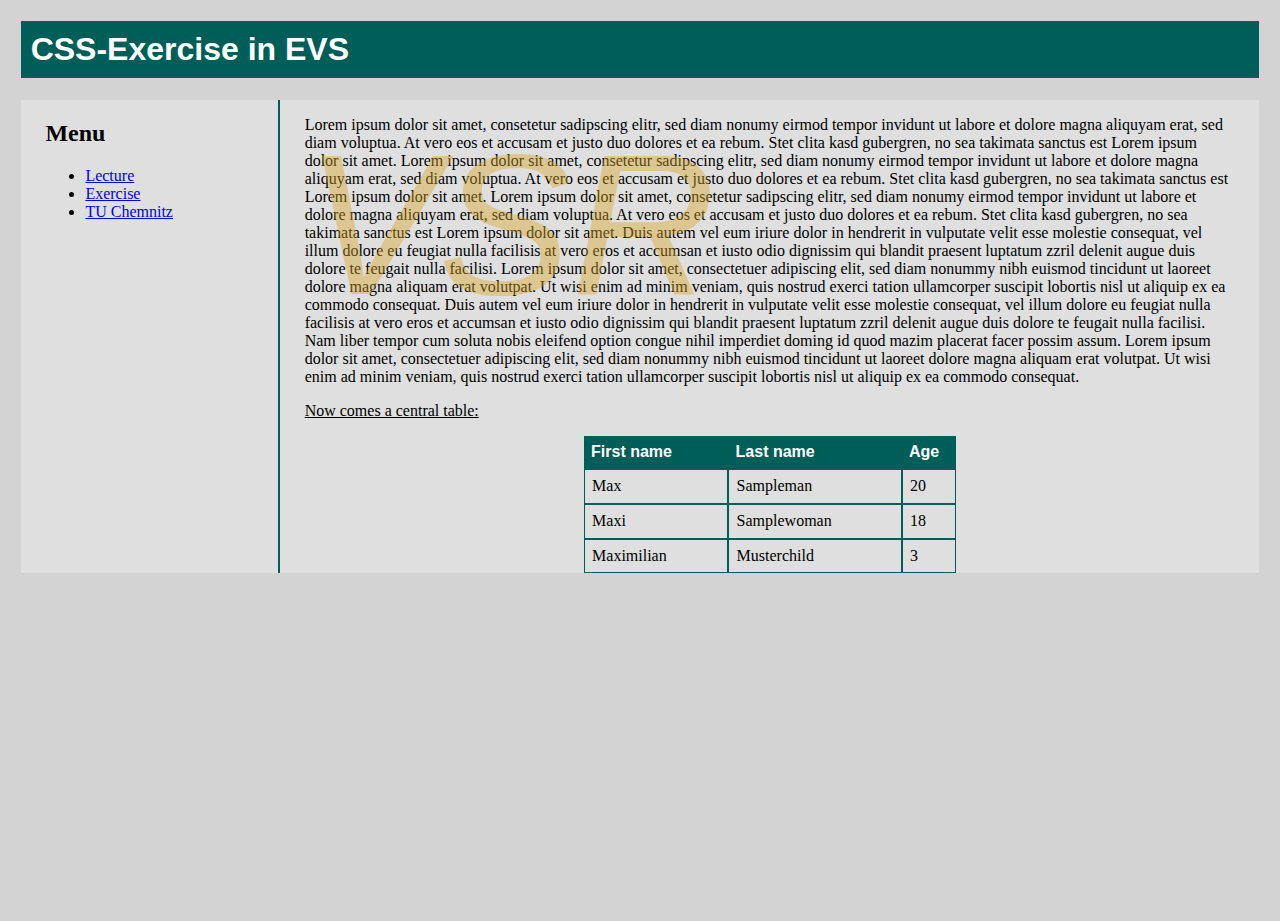
<file: Entwurf verteilter Systeme/Uebungen/Uebung1/example1.html>
<!DOCTYPE html>
<html lang="de-DE">
    <head>
        <meta charset="UTF-8" />
        <link rel="stylesheet" type="text/css" href="style.css">
    </head>
    <body>
        <h1>CSS-Exercise in EVS</h1>
        <div id="wrapper">
            <div id="left">
                <h2>Menu</h2>
                <ul>
                    <li><a href="#">Lecture</a></li>
                    <li><a href="#">Exercise</a></li>
                    <li><a href="#">TU Chemnitz</a></li>
                </ul>
            </div>
            <div id="right">
                <p class="backgroundText">VSR</p>
                <p class="foregroundText">
                    Lorem ipsum dolor sit amet, consetetur sadipscing elitr, sed diam nonumy eirmod tempor invidunt ut labore et dolore magna aliquyam erat, sed diam voluptua. At vero eos et accusam et justo duo dolores et ea rebum. Stet clita kasd gubergren, no sea takimata sanctus est Lorem ipsum dolor sit amet. Lorem ipsum dolor sit amet, consetetur sadipscing elitr, sed diam nonumy eirmod tempor invidunt ut labore et dolore magna aliquyam erat, sed diam voluptua. At vero eos et accusam et justo duo dolores et ea rebum. Stet clita kasd gubergren, no sea takimata sanctus est Lorem ipsum dolor sit amet. Lorem ipsum dolor sit amet, consetetur sadipscing elitr, sed diam nonumy eirmod tempor invidunt ut labore et dolore magna aliquyam erat, sed diam voluptua. At vero eos et accusam et justo duo dolores et ea rebum. Stet clita kasd gubergren, no sea takimata sanctus est Lorem ipsum dolor sit amet.
                    Duis autem vel eum iriure dolor in hendrerit in vulputate velit esse molestie consequat, vel illum dolore eu feugiat nulla facilisis at vero eros et accumsan et iusto odio dignissim qui blandit praesent luptatum zzril delenit augue duis dolore te feugait nulla facilisi. Lorem ipsum dolor sit amet, consectetuer adipiscing elit, sed diam nonummy nibh euismod tincidunt ut laoreet dolore magna aliquam erat volutpat.
                    Ut wisi enim ad minim veniam, quis nostrud exerci tation ullamcorper suscipit lobortis nisl ut aliquip ex ea commodo consequat. Duis autem vel eum iriure dolor in hendrerit in vulputate velit esse molestie consequat, vel illum dolore eu feugiat nulla facilisis at vero eros et accumsan et iusto odio dignissim qui blandit praesent luptatum zzril delenit augue duis dolore te feugait nulla facilisi.
                    Nam liber tempor cum soluta nobis eleifend option congue nihil imperdiet doming id quod mazim placerat facer possim assum. Lorem ipsum dolor sit amet, consectetuer adipiscing elit, sed diam nonummy nibh euismod tincidunt ut laoreet dolore magna aliquam erat volutpat. Ut wisi enim ad minim veniam, quis nostrud exerci tation ullamcorper suscipit lobortis nisl ut aliquip ex ea commodo consequat.
                </p>
                <p><u>Now comes a central table:</u></p>
                <table>
                    <tr>
                        <th>First name</th>
                        <th>Last name</th>
                        <th>Age</th>
                    </tr>
                    <tr>
                        <td>Max</td>
                        <td>Sampleman</td>
                        <td>20</td>
                    </tr>
                    <tr>
                        <td>Maxi</td>
                        <td>Samplewoman</td>
                        <td>18</td>
                    </tr>
                    <tr>
                        <td>Maximilian</td>
                        <td>Musterchild</td>
                        <td>3</td>
                    </tr>
                </table>
            </div>
            <div class="clearLeft"></div>
        </div>
    </body>
</html>
</file>
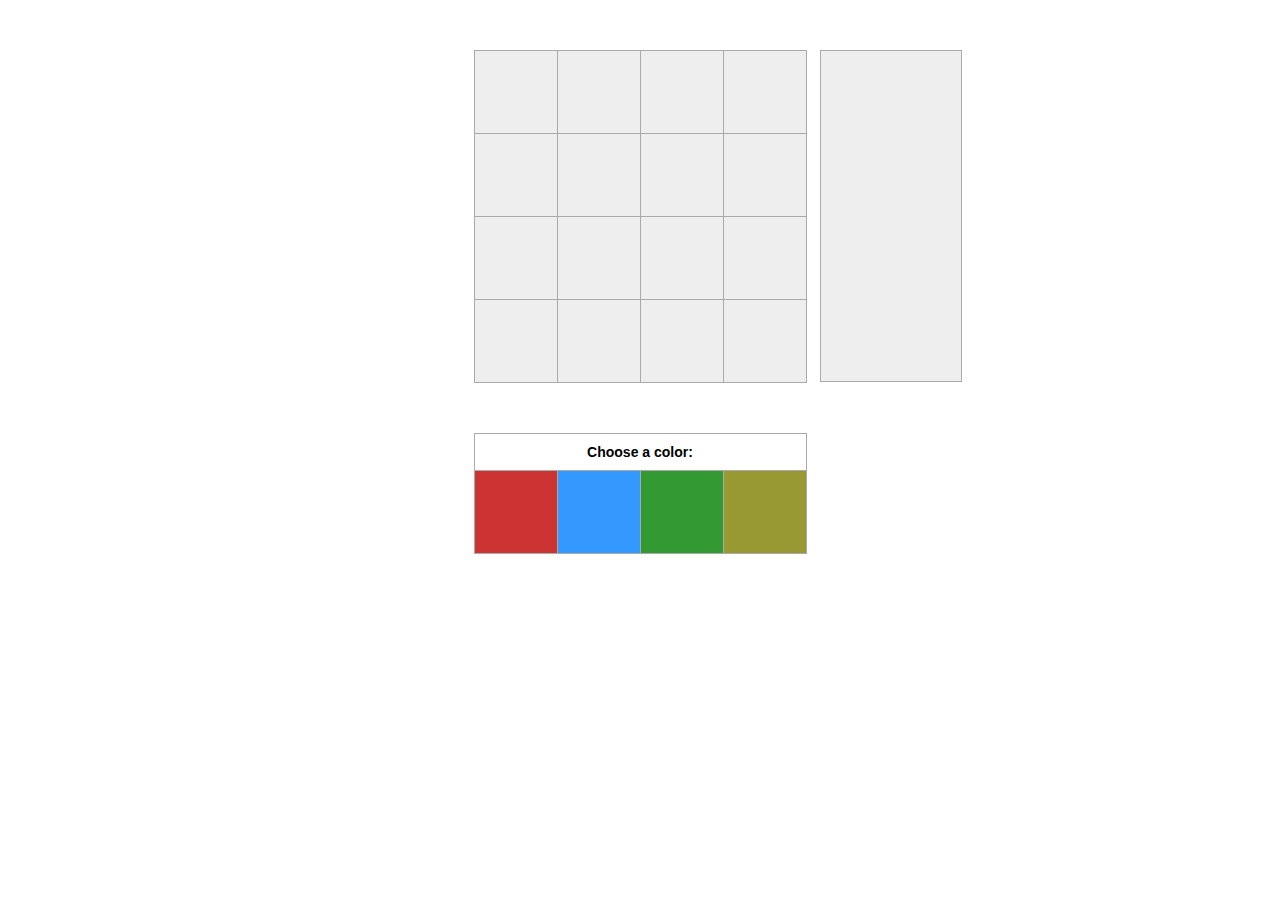
<file: Entwurf verteilter Systeme/Uebungen/Uebung2/homework2.html>
<!DOCTYPE html>
<html lang="de-DE">
    <head>
        <meta charset="UTF-8" />
        <style>
            * {
                font: 14px normal Arial, sans-serif;
                color: #000000;
            }
            table {
                margin: 50px auto;
            }
            table, td {
                border: 1px solid #aaa;
                border-collapse: collapse;
            }
            th {
                padding: 10px;
                font-weight: bold;
            }
            td {
                background-color: #eeeeee;
                width: 80px;
                height: 80px;
            }
            table tr td {
                cursor: pointer;
            }
            div#Log {
                position: absolute;
                top: 50px;
                left: 50%;
                width: 120px;
                height: 310px;
                margin-left: 180px;
                background-color: #eeeeee;
                border: 1px solid #aaa;
                padding: 10px;
                overflow: auto;
            }
        </style>
        <script>
            var lastField = null;
            var currentFillColor = ''; // ???
            var changeCounter = 0;     // ??

            function setField(element) {
            	changeCounter += 1;
            	if(changeCounter == 10){
            		alert("You have clicked the field 10 times!");
            		changeCounter = 0;
            	}
            	if(lastField != null)
            		lastField.style.backgroundColor = "#eeeeee";
                element.style.backgroundColor = currentFillColor;
                lastField = element;

                var logElem = document.getElementById("Log");
                var child = document.createTextNode("Color changed");
                
                logElem.appendChild(child);
                // do with appendChildNode
            }

            function setFillColor(color) {
                currentFillColor = color;
            }
									
			/*document.addEventListener("DOMContentLoaded", function(event) { 
				var fillElems = document.getElementById("table").getElementsByTagName("td");
				for (var i  = 0; i < fillElems.length; i++){
					fillElems[i].addEventListener("click", setField(fillElems[i]));
				}			
			});*/
			
			

        </script>
    </head>
    <body>
        <div id="Log"></div>
        <table id="table">
            <tbody>
                <tr>
                    <td onclick="setField(this)"></td>
                    <td onclick="setField(this)"></td>
                    <td onclick="setField(this)"></td>
                    <td onclick="setField(this)"></td>
                </tr>
                <tr>
                    <td onclick="setField(this)"></td>
                    <td onclick="setField(this)"></td>
                    <td onclick="setField(this)"></td>
                    <td onclick="setField(this)"></td>
                </tr>
                <tr>
                    <td onclick="setField(this)"></td>
                    <td onclick="setField(this)"></td>
                    <td onclick="setField(this)"></td>
                    <td onclick="setField(this)"></td>
                </tr>
                <tr>
                    <td onclick="setField(this)"></td>
                    <td onclick="setField(this)"></td>
                    <td onclick="setField(this)"></td>
                    <td onclick="setField(this)"></td>
                </tr>
            </tbody>
        </table>
        <table>
            <thead>
                <tr>
                    <th colspan="4">Choose a color:</th>
                </tr>
            </thead>
            <tbody> 
                <tr>
                    <td onclick="setFillColor(this.style.backgroundColor)" style="background-color:#CC3333;"></td>
                    <td onclick="setFillColor(this.style.backgroundColor)" style="background-color:#3399FF;"></td>
                    <td onclick="setFillColor(this.style.backgroundColor)" style="background-color:#339933;"></td>
                    <td onclick="setFillColor(this.style.backgroundColor)" style="background-color:#999933;"></td>
                </tr>
            </tbody>
        </table>
    </body>
</html>
</file>
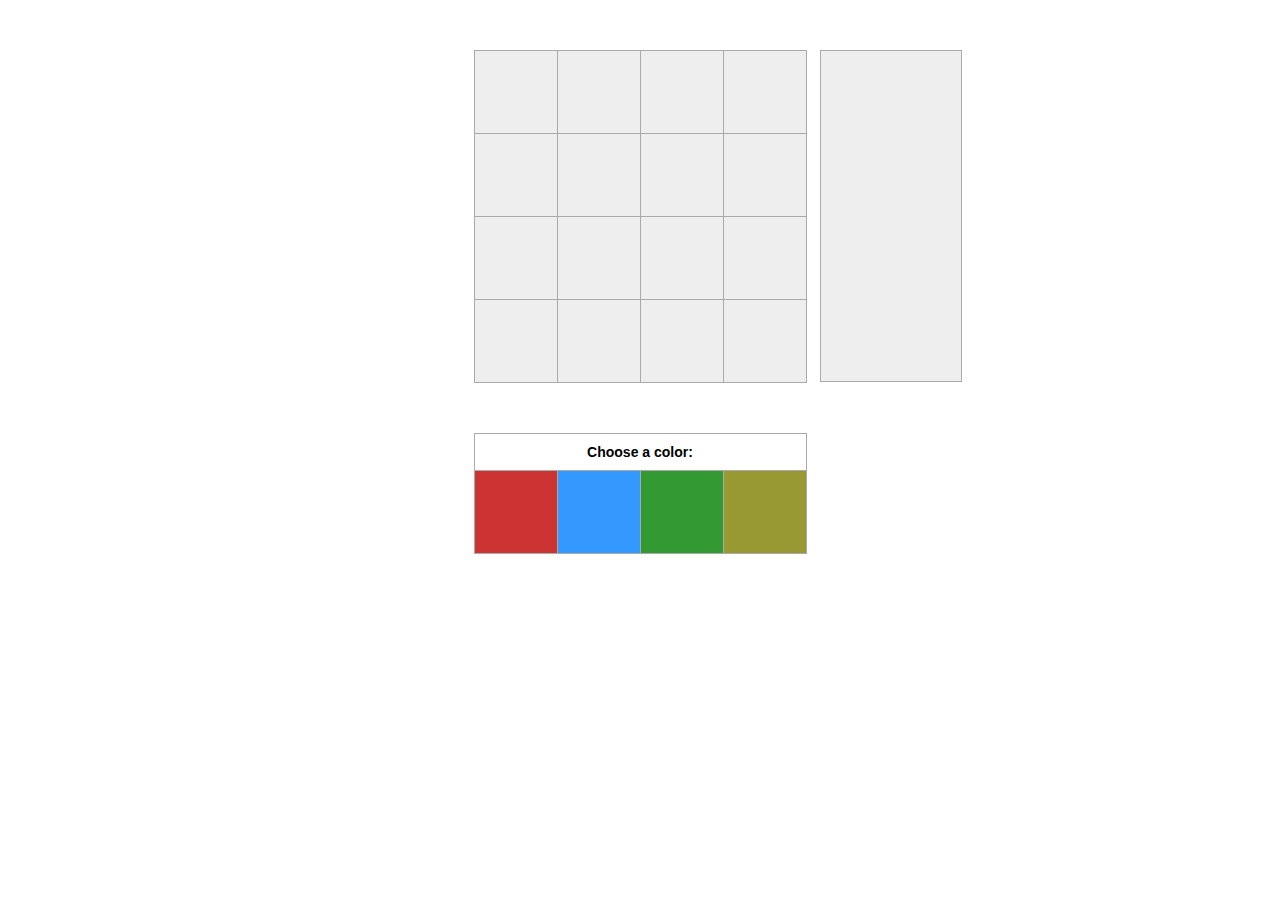
<file: Entwurf verteilter Systeme/Uebungen/Uebung2/homework2_solved.html>
<!DOCTYPE html>
<html lang="de-DE">
    <head>
        <meta charset="UTF-8" />
        <style>
            * {
                font: 14px normal Arial, sans-serif;
                color: #000000;
            }
            table {
                margin: 50px auto;
            }
            table, td {
                border: 1px solid #aaa;
                border-collapse: collapse;
            }
            th {
                padding: 10px;
                font-weight: bold;
            }
            td {
                background-color: #eeeeee;
                width: 80px;
                height: 80px;
            }
            table tr td {
                cursor: pointer;
            }
            div#Log {
                position: absolute;
                top: 50px;
                left: 50%;
                width: 120px;
                height: 310px;
                margin-left: 180px;
                background-color: #eeeeee;
                border: 1px solid #aaa;
                padding: 10px;
                overflow: auto;
            }
        </style>
       
    </head>
    <body>
        <div id="Log"></div>
        <table id="table">
            <tbody>
                <tr>
                    <td></td>
                    <td></td>
                    <td></td>
                    <td></td>
                </tr>
                <tr>
                    <td></td>
                    <td></td>
                    <td></td>
                    <td></td>
                </tr>
                <tr>
                    <td></td>
                    <td></td>
                    <td></td>
                    <td></td>
                </tr>
                <tr>
                    <td></td>
                    <td></td>
                    <td></td>
                    <td></td>
                </tr>
            </tbody>
        </table>
        <table>
            <thead>
                <tr>
                    <th colspan="4">Choose a color:</th>
                </tr>
            </thead>
            <tbody> 
                <tr>
                    <td onclick="setFillColor(this.style.backgroundColor)" style="background-color:#CC3333;"></td>
                    <td onclick="setFillColor(this.style.backgroundColor)" style="background-color:#3399FF;"></td>
                    <td onclick="setFillColor(this.style.backgroundColor)" style="background-color:#339933;"></td>
                    <td onclick="setFillColor(this.style.backgroundColor)" style="background-color:#999933;"></td>
                </tr>
            </tbody>
        </table>
		 <script>
            var lastField = null;
            var currentFillColor = ''; // ???
            var changeCounter = 0;     // ??

            function setField(element) {
            	if (changeCounter == 9){
            		alert("You clicked the field 10 times!");
            		changeCounter = 0;
            	}
            	else
            		changeCounter += 1;

            	if(lastField != null)
            		lastField.style.backgroundColor = "rgb(238,238,238)"; 
            	lastField = element;
                element.style.backgroundColor = currentFillColor;
            }

            function setFillColor(color) {
            	if(currentFillColor != color){
	                currentFillColor = color;

	                var log = document.getElementById("Log");
	                var textNode = document.createElement("p");
	                textNode.innerHTML = "Color changed";
	                textNode.style.color = currentFillColor;
	                log.appendChild(textNode);
	            }
            }
									
			document.addEventListener('DOMContentLoaded', function() {
				var fillElems = document.getElementById("table").getElementsByTagName("td");
				for (var i = 0; i < fillElems.length; i++){
					fillElems[i].addEventListener("click", function(){setField(this);}, false);
				}
			});				

			
			

        </script>
    </body>
</html>
</file>
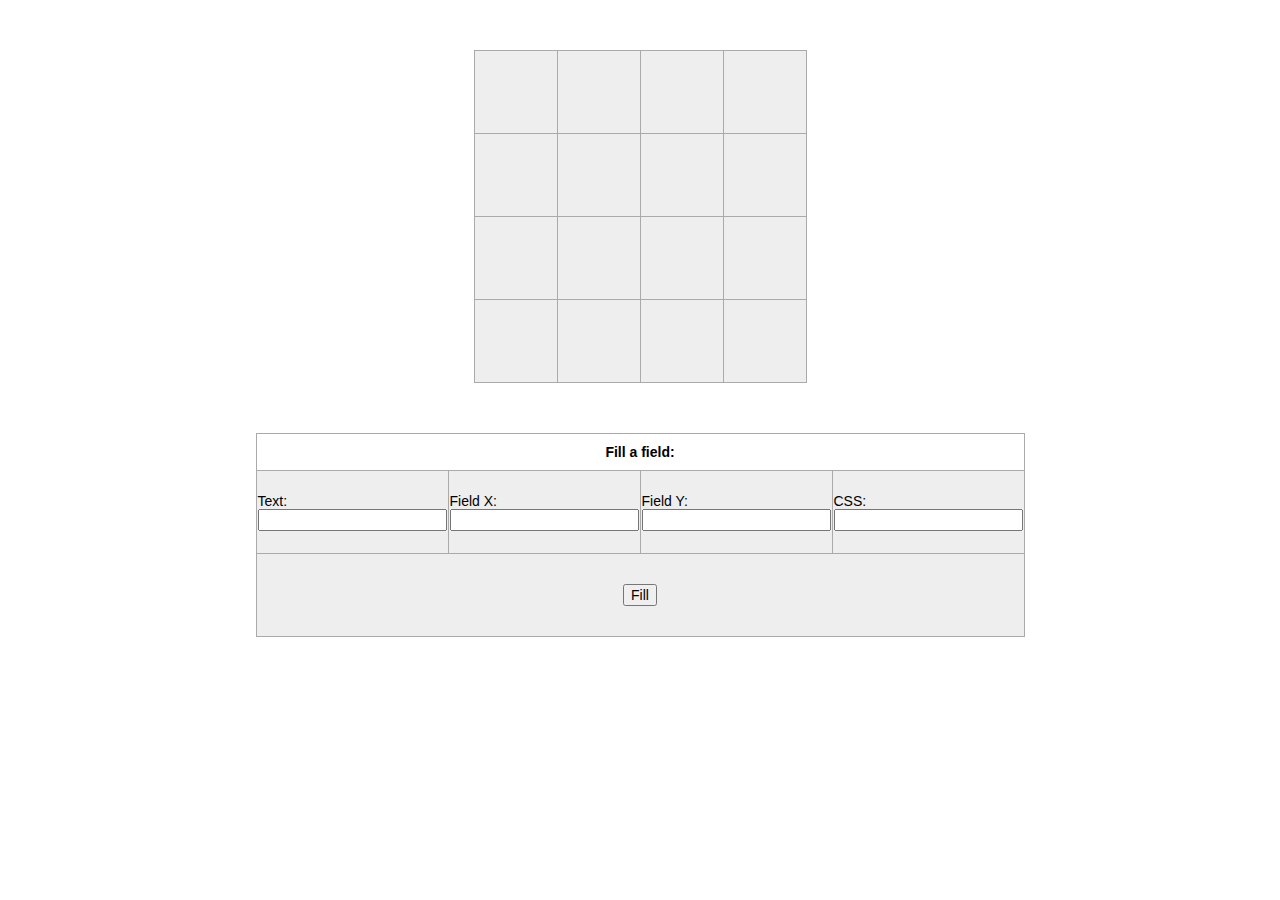
<file: Entwurf verteilter Systeme/Uebungen/Uebung3/homework3.html>
<!DOCTYPE html>
<html>
    <head>
        <meta charset="UTF-8" />
        <style>
            * {
                font: 14px normal Arial, sans-serif;
                color: #000000;
            }
            table {
                margin: 50px auto;
            }
            table, td {
                border: 1px solid #aaa;
                border-collapse: collapse;
            }
            th {
                padding: 10px;
                font-weight: bold;
            }
            td {
                background-color: #eeeeee;
                width: 80px;
                height: 80px;
            }
            table:first-child tr td {
                cursor: pointer;
            }
            td[colspan="4"]{
                text-align:center;
            }
        </style>
    </head>
    <body>
        <table>
            <tbody>
                <tr>
                    <td></td>
                    <td></td>
                    <td></td>
                    <td></td>
                </tr>
                <tr>
                    <td></td>
                    <td></td>
                    <td></td>
                    <td></td>
                </tr>
                <tr>
                    <td></td>
                    <td></td>
                    <td></td>
                    <td></td>
                </tr>
                <tr>
                    <td></td>
                    <td></td>
                    <td></td>
                    <td></td>
                </tr>
            </tbody>
        </table>
        <table>
            <thead>
                <tr>
                    <th colspan="4">Fill a field:</th>
                </tr>
            </thead>
            <tbody>
                <tr>
                    <td>Text: <br/><input type="text" id="text" value=""></td>
                    <td>Field X: <br/><input type="text" id="field_x" value=""></td>
                    <td>Field Y: <br/><input type="text" id="field_y" value=""></td>
                    <td>CSS: <br/><input type="text" id="css" value=""></td>
                </tr>
                <tr>
                    <td colspan="4"><button id="mybutton">Fill</button></td>
                </tr>
            </tbody>
        </table>
		 <script>
			var fieldX = document.getElementById("field_x");
			var fieldY = document.getElementById("field_y");
			var fieldCSS = document.getElementById("css");
			var fieldText = document.getElementById("text");
			var squaresTable = document.getElementsByTagName("table")[0];
			var maxX = squaresTable.rows[0].getElementsByTagName("td").length;
			var maxY = squaresTable.rows.length;
			
			//add onClick listeners for each cell
			var tableCells = squaresTable.getElementsByTagName("td");
			for (var i = 0; i < tableCells.length; i++){
				tableCells[i].addEventListener("click", function(){
					cleanCell(this);
				});
			}
			
			var cell;
			var btnFill = document.getElementById("mybutton");
			//onClick listener for fill-button
			btnFill.addEventListener("click", function() {
				// add new rows
				if(fieldY.value - 1 >= maxY){
					while(fieldY.value - 1 >= maxY){
						var newRow = squaresTable.insertRow(maxY);
						for(var j = 0; j < maxX; j++){
							cell = newRow.insertCell(j);
							cell.addEventListener("click", function(){
								cleanCell(this);
							});
						}
						maxY += 1;
					}
				}
				// add new columns
				if(fieldX.value - 1 >= maxX){
					while(fieldX.value - 1 >= maxX){
						for(var j = 0; j < maxY; j++){
							cell = squaresTable.rows[j].insertCell(maxX);
							cell.addEventListener("click", function(){
								cleanCell(this);
							});
						}
						maxX += 1;
					}
				}
				// edit cell
				processInput (fieldX.value - 1, fieldY.value - 1, fieldText.value, fieldCSS.value);
			});
			
			function processInput(x, y, text, css){
				var cell = squaresTable.rows[y].getElementsByTagName("td")[x];
				cell.style = css;
				cell.innerHTML = text;
			}
			
			function cleanCell(cell){
				cell.innerHTML = "";
				cell.style = "";
			}
        </script>
    </body>
</html>
</file>
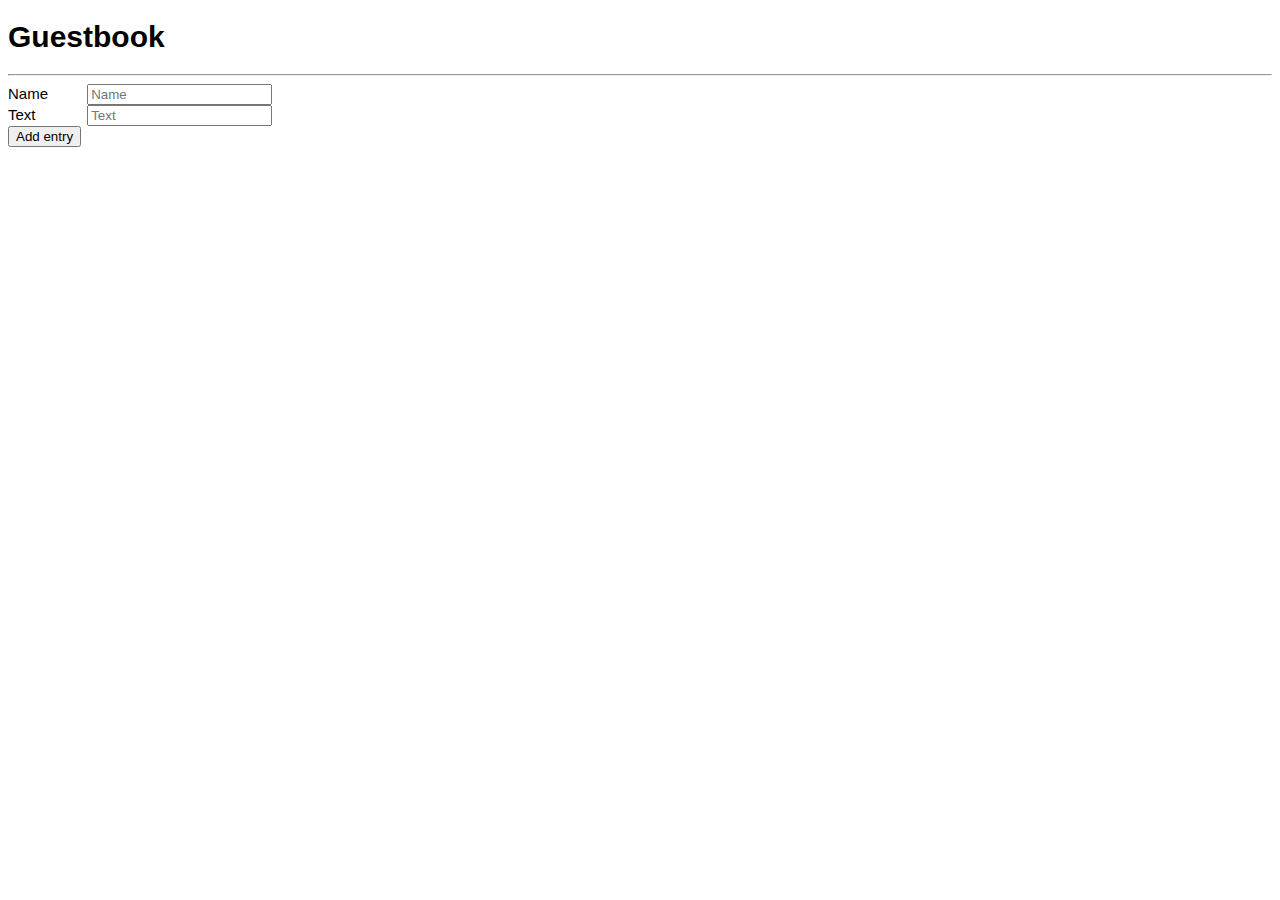
<file: Entwurf verteilter Systeme/Uebungen/Uebung4/homework4.html>
<!DOCTYPE html>
<html lang="de-DE">
    <head>
        <meta charset="UTF-8" />
        <style>
            body {
                font: 15px normal Arial, sans-serif;
                color: #000000;
            }
            label {
                width: 5em;
                display: inline-block;
            }
            ul {
                padding: 0;
            }
        </style>
    </head>
    <body>
        <h1>Guestbook</h1>
        <ul>
        </ul>
        <hr>
        <form onsubmit="event.preventDefault(); createPost(this); return true;" method="POST" action="https://vsr.informatik.tu-chemnitz.de/edu/2015/evs/exercises/jsajax/guestbook.php">
                <label for="name">Name</label> <input id="name" type="text" name="name" placeholder="Name"><br>
                <label for="text">Text</label> <input id="text" type="text" name="text" placeholder="Text"><br>
                <button type="submit">Add entry</button>
        </form>
		<script>
            var list = document.getElementsByTagName("ul")[0];
			var buttonToLinkStyle = "background:none; padding:none; border:none; cursor:pointer; border-bottom:1px solid; color:blue";
			var baseUrl = "https://vsr.informatik.tu-chemnitz.de/edu/2015/evs/exercises/jsajax/guestbook.php";
			getAndShowPosts();
			
			// get all posts from the API and show them in the <ul> element
			// including a button to delete them
			function getAndShowPosts(){
				var getPosts = new XMLHttpRequest();
				getPosts.onreadystatechange = function() {
					if (this.readyState == 4 && this.status == 200) {
						var response = JSON.parse(this.responseText);
						for(var i = 0; i < response.length; i++){
							list.innerHTML += "<li> <b>" + response[i].name + ":</b> " + response[i].text + " <button id=\"postid_" + response[i].id + "\" onclick=\"deletePost(this)\" alt=\"Delete entry\" style=\"" + buttonToLinkStyle + "\">(X)</button></li>";
						}
					}
				};
				getPosts.open("GET", baseUrl, true);
				getPosts.send();
			}
			
			//delete the post given via the element (and its id)
			function deletePost(elem){
				var id = elem.id.replace("postid_", "");
				if(typeof id != 'undefined'){
					var delPosts = new XMLHttpRequest();
					delPosts.onreadystatechange = function() {
						if (this.readyState == 4 && this.status == 200) {
							elem.parentNode.remove();
						}
					};
					delPosts.open("DELETE", baseUrl + "?id=" + id, true);
					delPosts.send();
				}
				else
					elem.parentNode.remove();
			}
			
			//create a post from the given form
			function createPost(form){
				var inputs = form.getElementsByTagName("input");
				var name = form.name.value;
				var text = form.text.value;				
				var createPost = new XMLHttpRequest();
				createPost.onreadystatechange = function() {
					if (this.readyState == 4 && this.status == 200) {
						var response = JSON.parse(this.responseText);
						var entry = response.entry;
						if(response.message == 'Successful')
							list.innerHTML += "<li> <b>" + entry.name + ":</b> " + entry.text + " <button id=\"postid_" + entry.id + "\" onclick=\"deletePost(this)\" alt=\"Delete entry\" style=\"" + buttonToLinkStyle + "\">(X)</button></li>";
					}
				};
				createPost.open("POST", baseUrl, true);
				createPost.setRequestHeader("Connection", "close");
				createPost.setRequestHeader("Content-type", "application/x-www-form-urlencoded");
				createPost.send("name="+encodeURI(name) + "&text=" + encodeURI(text));
				return false;
				
			}
        </script>
    </body>
</html>
</file>
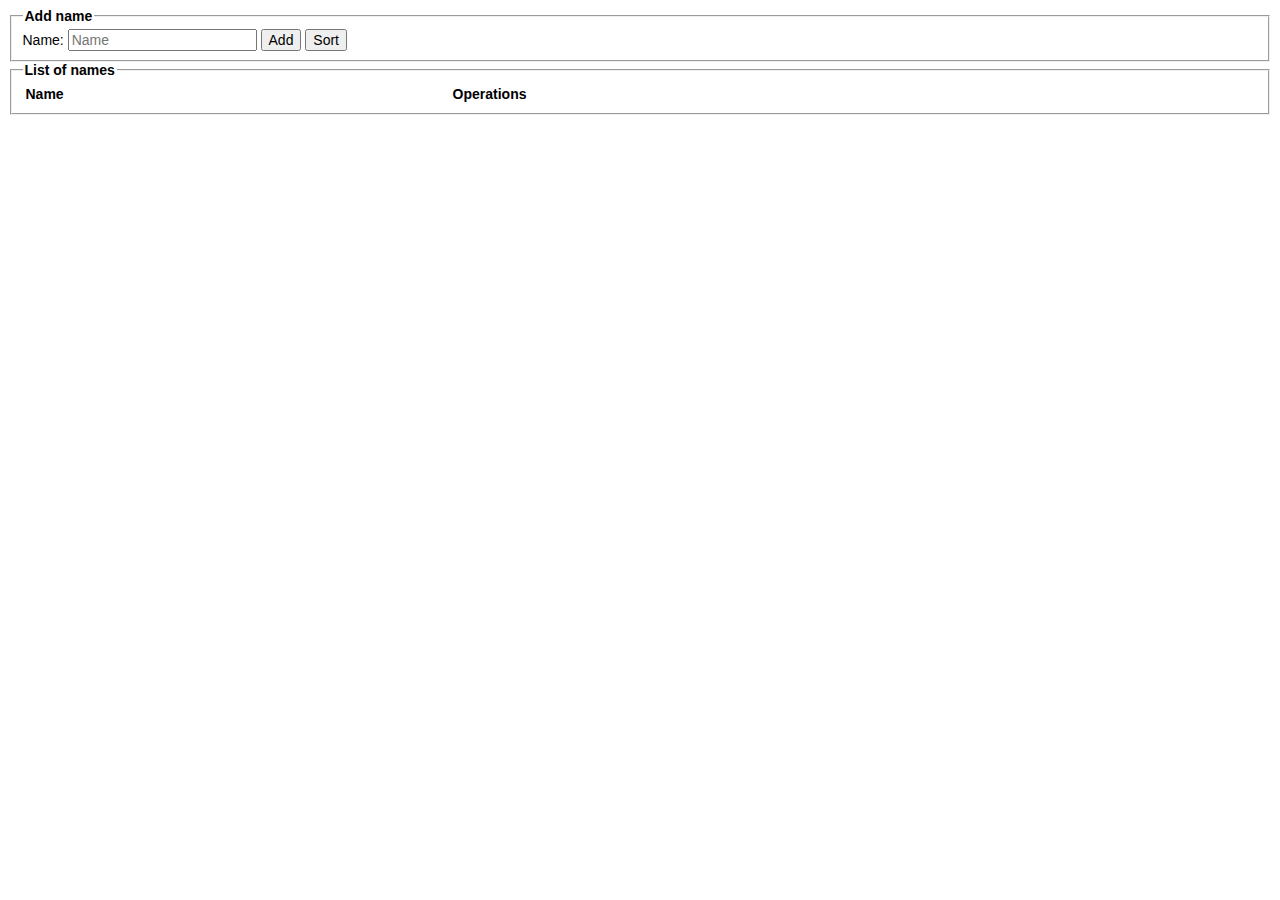
<file: Entwurf verteilter Systeme/Uebungen/Uebung5/homework5.html>
<!DOCTYPE HTML>
<html>
<head>
    <meta charset="UTF-8" />
    <meta http-equiv="content-type" content="text/html" />
    <title>jQuery Example</title>
    <script src="http://ajax.googleapis.com/ajax/libs/jquery/1.11.3/jquery.min.js"></script>
    <style>
        * {
            font: 14px normal Arial, sans-serif;
        }
        fieldset legend {
            font-weight: bold;
        }
        table {
            width: 100%;
        }
        table tr th {
            text-align: left;
            font-weight: bold;
        }
    </style>
		<script>
		$(document).ready(function(){
			$("#add").click(function(){
				var name = $("#name").val();
				$("#nameList").append("<tr><th>" + name + "</th><th><button onclick='moveUp(this)'>Up</button><button onclick='moveDown(this)'>Down</button></th></tr>")
			});
			
			$("#sort").click(function(){
				sort();
			});
		});	
		
		function moveDown(elem){
		
			var parents = $(elem).parents();
			var next = $(parents[1]).next();
			$(parents[1]).insertAfter(next);
		}
		
		function moveUp(elem){
			
			var parents = $(elem).parents();
			var prev = $(parents[1]).prev();
			var first = $(parents[1]).siblings().first();
			if(!prev.is(first))
				$(parents[1]).insertBefore(prev);
		}
		
		function sort() {
			var listElements = [];
			var names = [];
			var tCell;
			var tRows = $("#nameList").find("tr");
			for(var i = 1; i < tRows.length; i++) { //skip header row
				tCell = $(tRows[i]).children()[0];
				listElements[$(tCell).html()] = $(tRows[i]).html(); 
				names[i - 1] = $(tCell).html();
			}
			
			names = $(names).sort();
			for(var i = 0; i < names.length; i++) {
				$(tRows[i + 1]).html(listElements[names[i]]);
			}
		}
		
    </script>
</head>
<body>
    <fieldset>
        <legend>Add name</legend>
        <label for="name">Name: </label><input type="text" id="name" placeholder="Name" />
        <button id="add">Add</button>
        <button id="sort">Sort</button>
    </fieldset>
    <fieldset>
        <legend>List of names</legend>
        <table id="nameList">
            <tr>
                <th>Name</th>
                <th>Operations</th>
            </tr>
        </table>
    </fieldset>
</body>
</html>
</file>
<file: Entwurf verteilter Systeme/Uebungen/Uebung1/style.css>
html{
	height: 100%;
}
body{
	background-color: #D3D3D3;
	min-height: 100%;
}

h1{
	background-color: #005E58;
	color: #FFFFFF;
	font-family: Sans-serif;
	padding: 10px 10px 10px 10px;
	margin-left: 1%;
	margin-right: 1%;
}

#wrapper{
	background-color: #DFDFDF;
	margin-left: 1%;
	margin-right: 1%;
	display: flex;
}

#left{
	padding-left: 2%;
	width: 20%;
	height: 100%;
	
}

#right{
	padding-left: 2%;
	padding-right: 2%;
	width: 80%;
	border-left: 2px solid #005E58;
}

table{
	margin: auto;
    border-spacing: 0;
	width: 40%;
}

table th{
	margin: 0px;
	padding: 0px;
	background-color: #005E58;
	color: #FFFFFF;
	border: 0;
	font-family: Sans-serif;
	padding: 2%;
	text-align: left;
}

table td{
	border: 1px solid #005E58;
	vertical-align: center;
	padding: 2%;
}

.backgroundText{
	opacity: 0.4;
	position: absolute;
	top: -10%;
	font-style: italic;
	font-size: 200px;
	color: #DAA520;
	font-family: Sans-serif;
}
</file>
